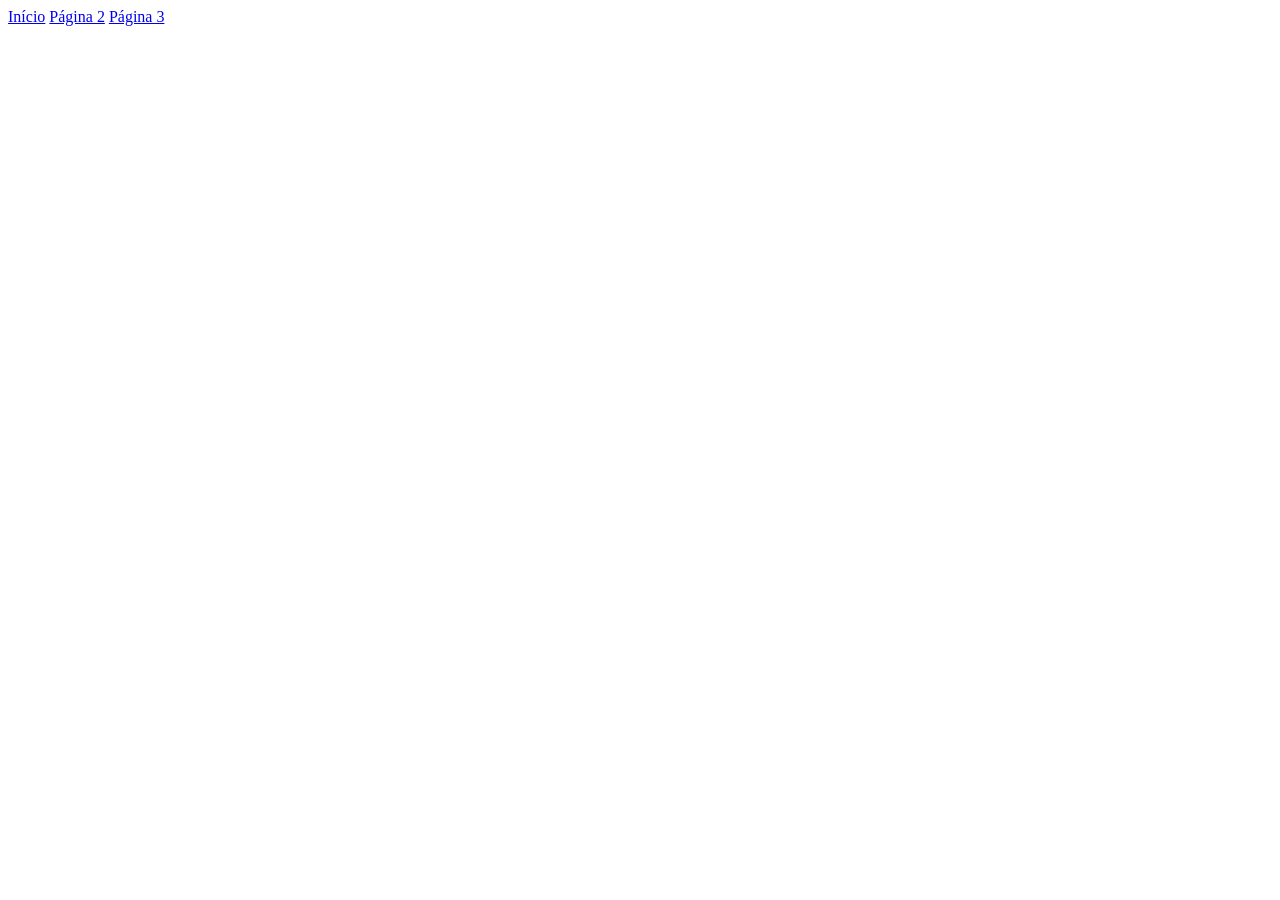
<file: pagina2.2.html>
<!DOCTYPE html>
<html lang="en">
<head>
    <meta charset="UTF-8">
    <meta name="viewport" content="width=device-width, initial-scale=1.0">
    <title>Document</title>
</head>
<body>
     <header>
         <nav>
            <a href="index.html">Início</a>
            <a href="paginas/pagina2.3.html">Página 2</a>
            <a href="paginas/pagina2.4.html">Página 3</a>
        </nav>
    </header>
</body>
</html>
</file>
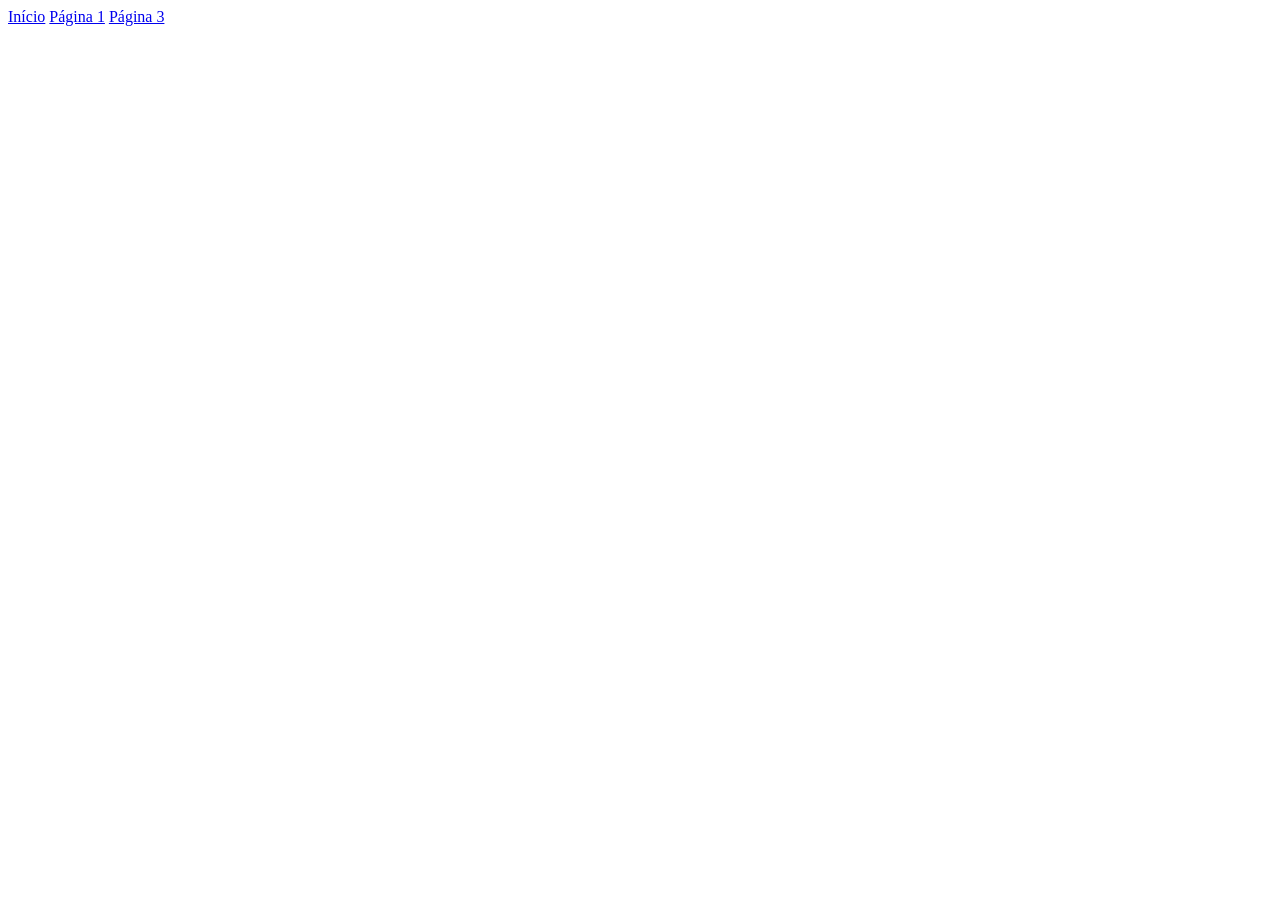
<file: pagina2.3.html>
<!DOCTYPE html>
<html lang="en">
<head>
    <meta charset="UTF-8">
    <meta name="viewport" content="width=device-width, initial-scale=1.0">
    <title>Document</title>
</head>
<body>
     <header>
         <nav>
            <a href="index.html">Início</a>
            <a href="paginas/pagina2.2.html">Página 1</a>
            <a href="paginas/pagina2.4.html">Página 3</a>
        </nav>
    </header>
</body>
</html>
</file>
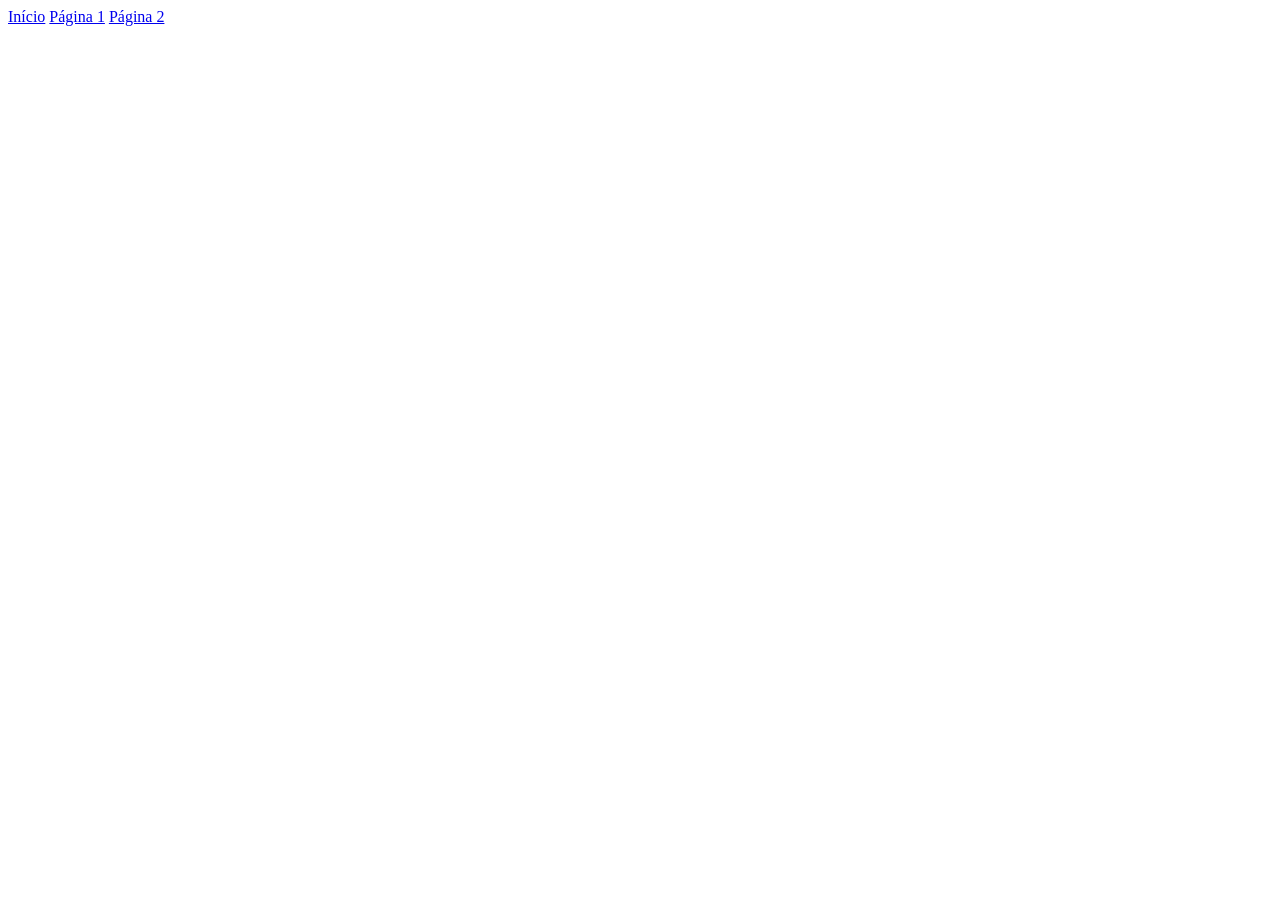
<file: pagina2.4.html>
<!DOCTYPE html>
<html lang="en">
<head>
    <meta charset="UTF-8">
    <meta name="viewport" content="width=device-width, initial-scale=1.0">
    <title>Document</title>
</head>
<body>
     <header>
         <nav>
            <a href="index.html">Início</a>
            <a href="paginas/pagina2.2.html">Página 1</a>
            <a href="paginas/pagina2.3.html">Página 2</a>
        </nav>
    </header>
</body>
</html>
</file>
